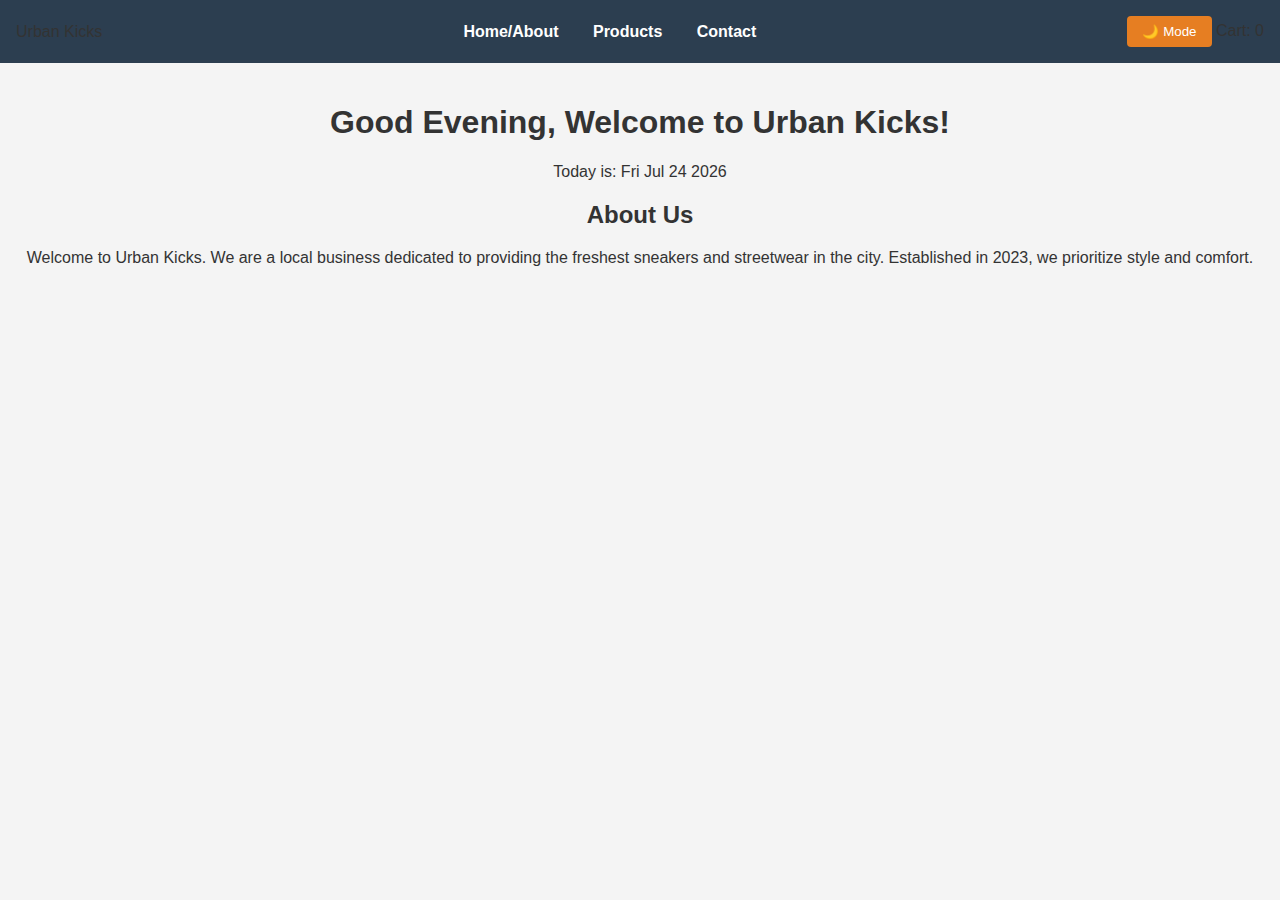
<file: index.html>
<!DOCTYPE html>
<html lang="en">
<head>
    <meta charset="UTF-8">
    <meta name="viewport" content="width=device-width, initial-scale=1.0">
    <title>Urban Kicks - Home</title>
    <link rel="stylesheet" href="style.css">
</head>
<body>
    <header>
        <div class="logo">Urban Kicks</div>
        <nav>
            <a href="index.html">Home/About</a>
            <a href="products.html">Products</a>
            <a href="contact.html">Contact</a>
        </nav>
        <div class="controls">
            <button id="theme-toggle">🌙 Mode</button>
            <span>Cart: <span id="cart-count">0</span></span>
        </div>
    </header>

    <main style="padding: 20px; text-align: center;">
        <h1 id="greeting">Hello!</h1>
        <p id="current-date"></p>

        <section id="about">
            <h2>About Us</h2>
            <p>Welcome to Urban Kicks. We are a local business dedicated to providing the freshest sneakers and streetwear in the city. Established in 2023, we prioritize style and comfort.</p>
        </section>
    </main>

    <script src="script.js"></script>
</body>
</html>
</file>
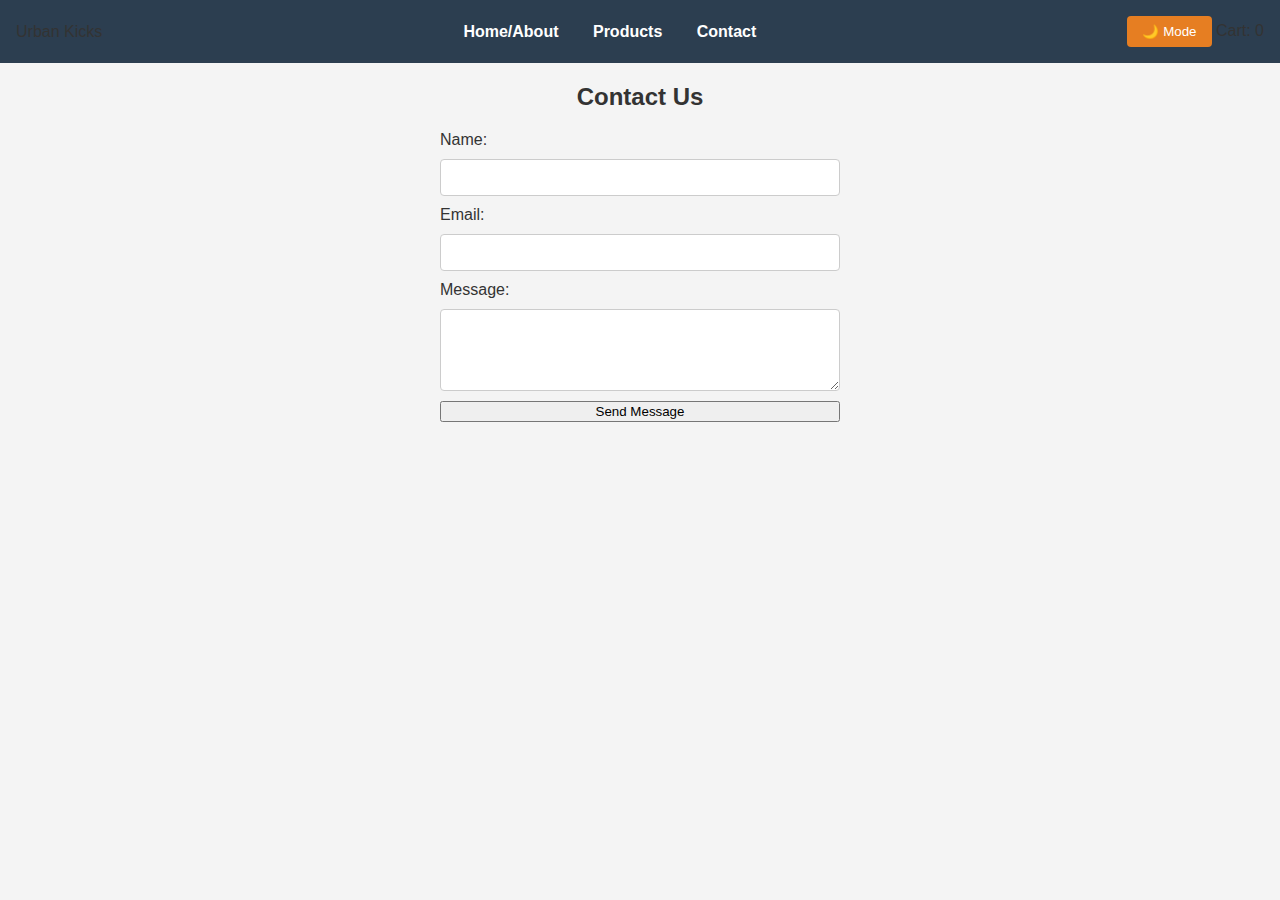
<file: contact.html>
<!DOCTYPE html>
<html lang="en">
<head>
    <meta charset="UTF-8">
    <meta name="viewport" content="width=device-width, initial-scale=1.0">
    <title>Urban Kicks - Contact</title>
    <link rel="stylesheet" href="style.css">
</head>
<body>
    <header>
        <div class="logo">Urban Kicks</div>
        <nav>
            <a href="index.html">Home/About</a>
            <a href="products.html">Products</a>
            <a href="contact.html">Contact</a>
        </nav>
        <div class="controls">
            <button id="theme-toggle">🌙 Mode</button>
            <span>Cart: <span id="cart-count">0</span></span>
        </div>
    </header>

    <main>
        <h2 style="text-align: center;">Contact Us</h2>
        <form id="contact-form">
            <label>Name:</label>
            <input type="text" id="name" required>
            
            <label>Email:</label>
            <input type="email" id="email" required>
            
            <label>Message:</label>
            <textarea id="message" rows="4" required></textarea>
            
            <button type="submit">Send Message</button>
        </form>
    </main>

    <script src="script.js"></script>
</body>
</html>
</file>
<file: style.css>
/* CSS Variables for Light/Dark Mode  */
:root {
    --bg-color: #f4f4f4;
    --text-color: #333;
    --nav-bg: #2c3e50;
    --nav-text: #fff;
    --card-bg: #fff;
    --accent: #e67e22;
}

/* Dark Mode Theme Class */
.dark-mode {
    --bg-color: #1a1a1a;
    --text-color: #f4f4f4;
    --nav-bg: #000;
    --card-bg: #2c2c2c;
}

body {
    font-family: 'Segoe UI', sans-serif;
    margin: 0;
    padding: 0;
    background-color: var(--bg-color);
    color: var(--text-color);
    transition: background-color 0.3s, color 0.3s; /* Smooth transition [cite: 7] */
}

/* Navigation */
header {
    background-color: var(--nav-bg);
    padding: 1rem;
    display: flex;
    justify-content: space-between;
    align-items: center;
}

nav a {
    color: var(--nav-text);
    text-decoration: none;
    margin: 0 15px;
    font-weight: bold;
}

nav a:hover {
    color: var(--accent); /* Hover effect [cite: 7] */
}

/* Products Grid using Flexbox/Grid [cite: 7] */
.product-grid {
    display: grid;
    grid-template-columns: repeat(auto-fit, minmax(250px, 1fr));
    gap: 20px;
    padding: 20px;
}

.product-card {
    background-color: var(--card-bg);
    padding: 15px;
    border-radius: 8px;
    text-align: center;
    box-shadow: 0 2px 5px rgba(0,0,0,0.1);
}

.product-card img {
    max-width: 100%;
    height: auto;
    border-radius: 5px;
}

/* Cart & Toggle Buttons */
.controls button {
    padding: 8px 15px;
    cursor: pointer;
    background-color: var(--accent);
    border: none;
    color: white;
    border-radius: 4px;
    margin-left: 10px;
}

/* Contact Form */
form {
    max-width: 400px;
    margin: 20px auto;
    display: flex;
    flex-direction: column;
    gap: 10px;
}

input, textarea {
    padding: 10px;
    border: 1px solid #ccc;
    border-radius: 4px;
}
</file>
